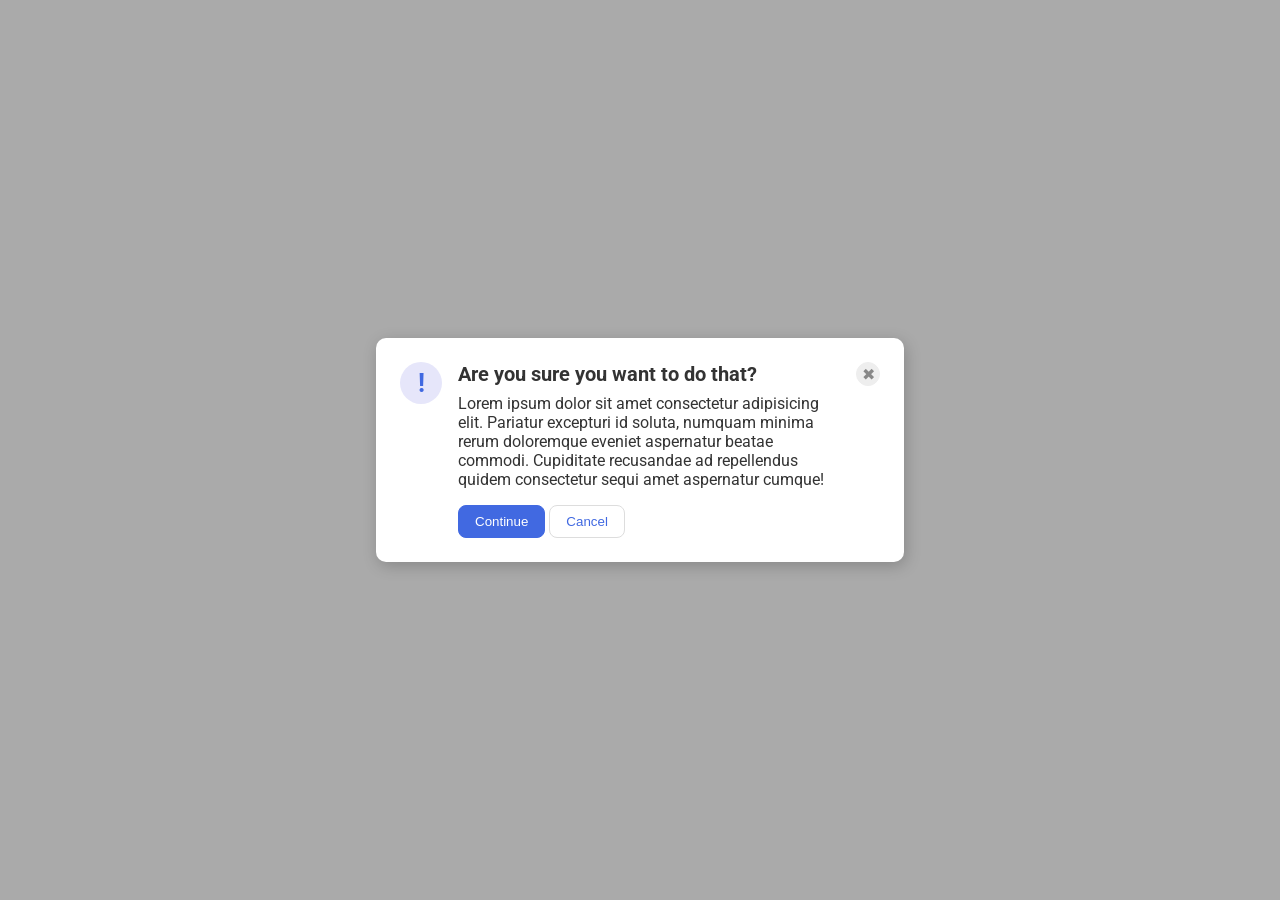
<file: foundations/flex/05-flex-modal/index.html>
<!DOCTYPE html>
<html lang="en">
  <head>
    <meta charset="UTF-8">
    <meta http-equiv="X-UA-Compatible" content="IE=edge">
    <meta name="viewport" content="width=device-width, initial-scale=1.0">
    <link rel="stylesheet" href="style.css">
    <title>Modal</title>
  </head>
  <body>
    <div class="modal">
      <div class="icon">!</div>
      <div class="text-container">
      <div class="header">Are you sure you want to do that?</div>
      <div class="text">Lorem ipsum dolor sit amet consectetur adipisicing elit. Pariatur excepturi id soluta, numquam minima rerum doloremque eveniet aspernatur beatae commodi. Cupiditate recusandae ad repellendus quidem consectetur sequi amet aspernatur cumque!</div>
      <button class="continue">Continue</button>
      <button class="cancel">Cancel</button></div>
      <button class="close-button">✖</button>
    </div>
  </body>
</html>
</file>
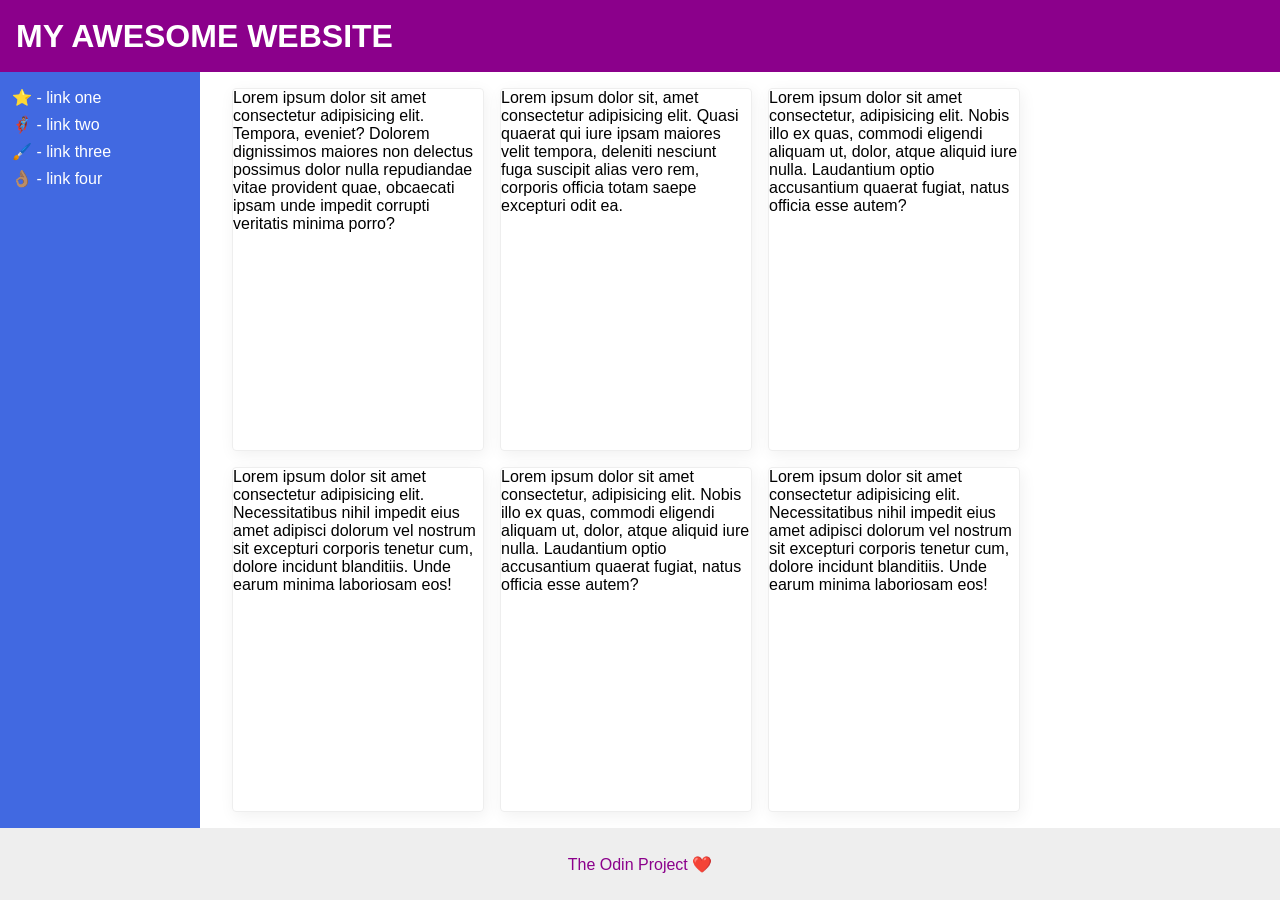
<file: foundations/flex/07-flex-layout-2/index.html>
<!DOCTYPE html>
<html lang="en">
  <head>
    <meta charset="UTF-8">
    <meta http-equiv="X-UA-Compatible" content="IE=edge">
    <meta name="viewport" content="width=device-width, initial-scale=1.0">
    <title>The Holy Grail</title>
    <link rel="stylesheet" href="style.css">
  </head>
  <body>
    <div class="header">
      MY AWESOME WEBSITE
    </div>
    <div class="content">
    <div class="sidebar">
      <ul>
        <li><a href="#">⭐ - link one</a></li>
        <li><a href="#">🦸🏽‍♂️ - link two</a></li>
        <li><a href="#">🖌️ - link three</a></li>
        <li><a href="#">👌🏽 - link four</a></li>
      </ul>
    </div>
    <div class="cardstack">
    <div class="card">Lorem ipsum dolor sit amet consectetur adipisicing elit. Tempora, eveniet? Dolorem dignissimos maiores non delectus possimus dolor nulla repudiandae vitae provident quae, obcaecati ipsam unde impedit corrupti veritatis minima porro?</div>
    <div class="card">Lorem ipsum dolor sit, amet consectetur adipisicing elit. Quasi quaerat qui iure ipsam maiores velit tempora, deleniti nesciunt fuga suscipit alias vero rem, corporis officia totam saepe excepturi odit ea.</div>
    <div class="card">Lorem ipsum dolor sit amet consectetur, adipisicing elit. Nobis illo ex quas, commodi eligendi aliquam ut, dolor, atque aliquid iure nulla. Laudantium optio accusantium quaerat fugiat, natus officia esse autem?</div>
    <div class="card">Lorem ipsum dolor sit amet consectetur adipisicing elit. Necessitatibus nihil impedit eius amet adipisci dolorum vel nostrum sit excepturi corporis tenetur cum, dolore incidunt blanditiis. Unde earum minima laboriosam eos!</div>
    <div class="card">Lorem ipsum dolor sit amet consectetur, adipisicing elit. Nobis illo ex quas, commodi eligendi aliquam ut, dolor, atque aliquid iure nulla. Laudantium optio accusantium quaerat fugiat, natus officia esse autem?</div>
    <div class="card">Lorem ipsum dolor sit amet consectetur adipisicing elit. Necessitatibus nihil impedit eius amet adipisci dolorum vel nostrum sit excepturi corporis tenetur cum, dolore incidunt blanditiis. Unde earum minima laboriosam eos!</div>
    </div></div>
    <div class="footer">
      The Odin Project ❤️
    </div>
  </body>
</html>
</file>
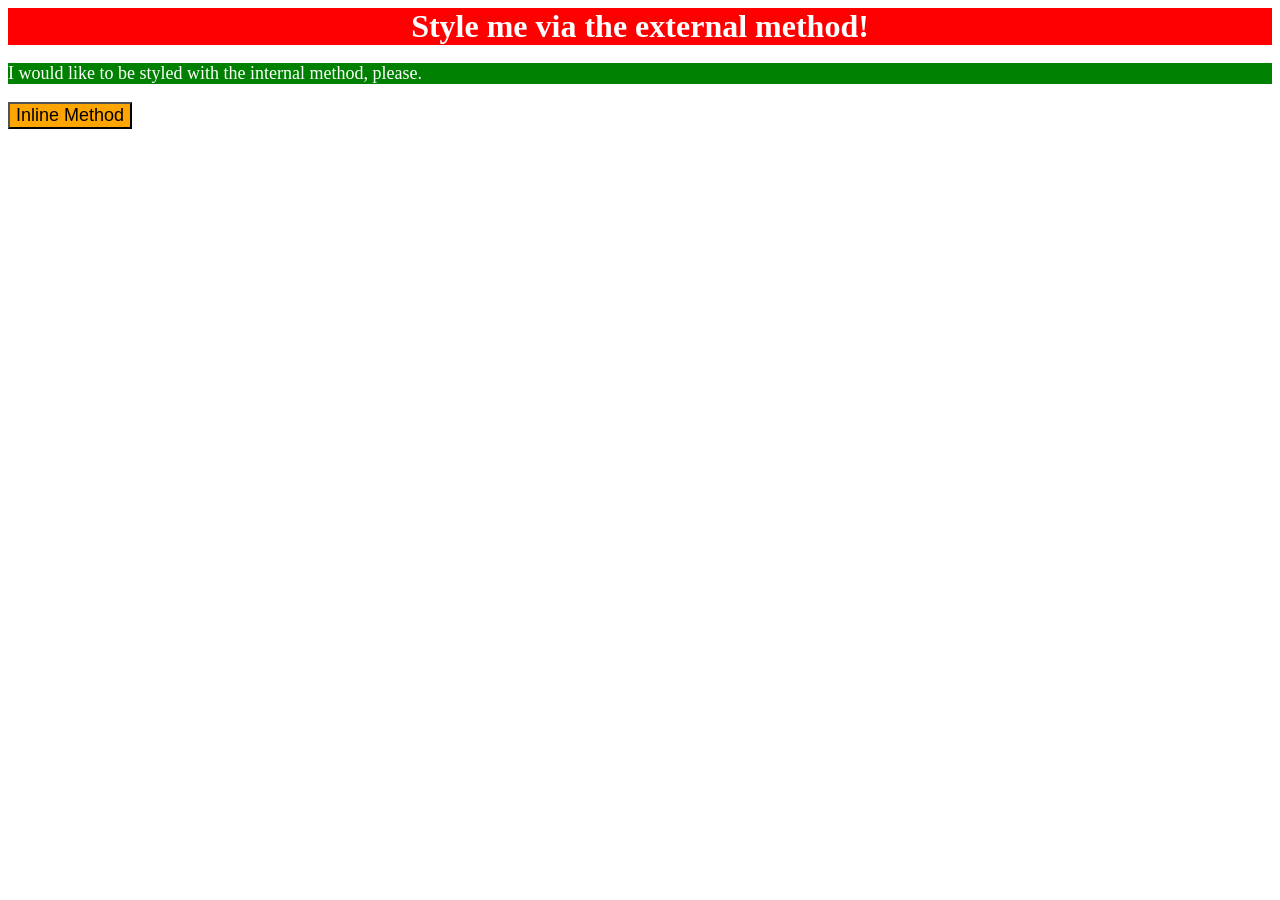
<file: foundations/intro-to-css/01-css-methods/index.html>
<!DOCTYPE html>
<html lang="en">
  <head>
    <meta charset="UTF-8">
    <meta http-equiv="X-UA-Compatible" content="IE=edge">
    <meta name="viewport" content="width=device-width, initial-scale=1.0">
    <title>Methods for Adding CSS</title>
    <link rel="stylesheet" href="style.css">
    <style>
      p {
        background-color: green;
        color: white;
        font-size: 18px;
      }
    </style>
  </head>
  <body>
    <div>Style me via the external method!</div>
    <p>I would like to be styled with the internal method, please.</p>
    <button style="background-color: orange; color: black; font-size: 18px;">Inline Method</button>
  </body>
</html>
</file>
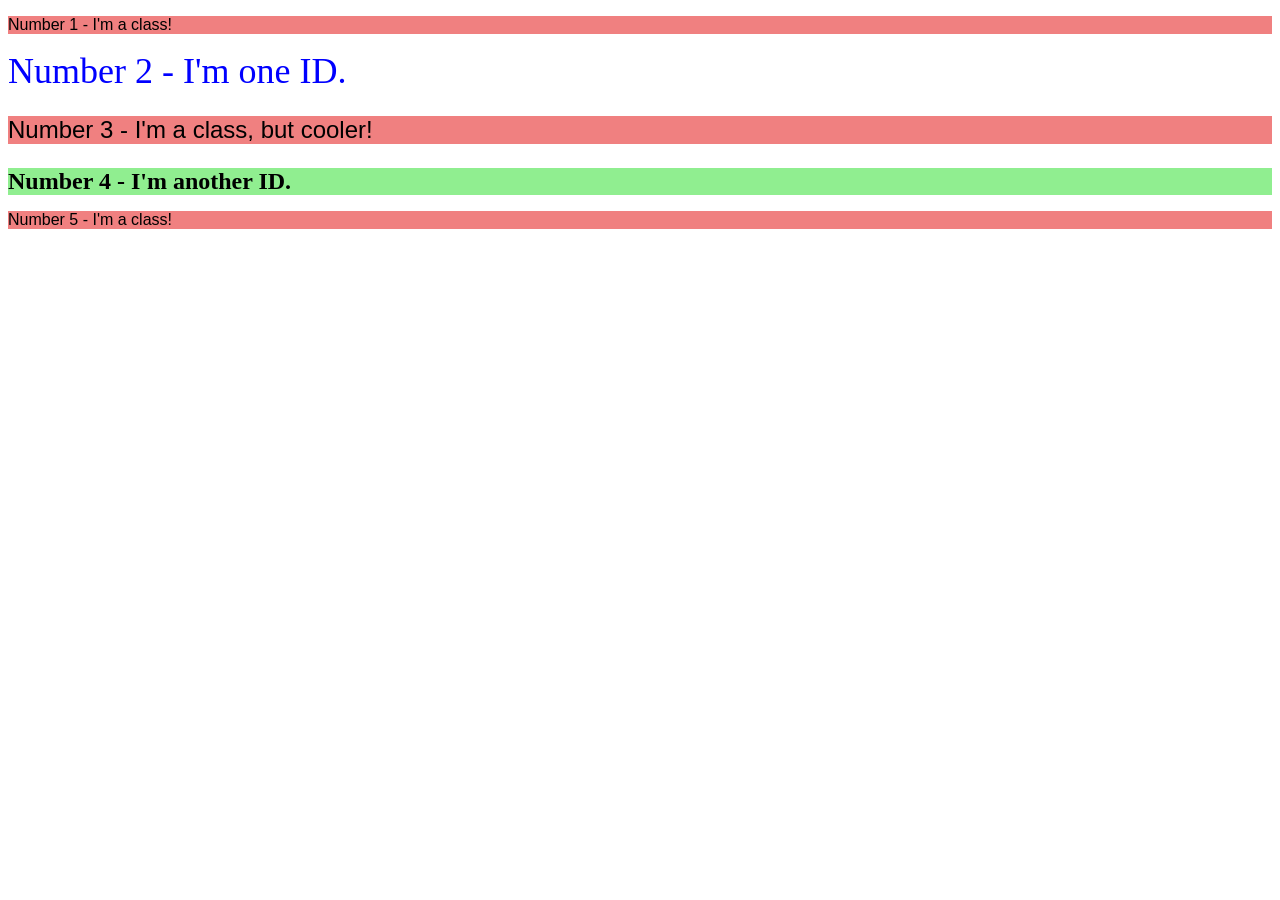
<file: foundations/intro-to-css/02-class-id-selectors/index.html>
<!DOCTYPE html>
<html lang="en">
  <head>
    <meta charset="UTF-8">
    <meta http-equiv="X-UA-Compatible" content="IE=edge">
    <meta name="viewport" content="width=device-width, initial-scale=1.0">
    <title>Class and ID Selectors</title>
    <link rel="stylesheet" href="style.css">
  </head>
  <body>
    <p class="odd">Number 1 - I'm a class!</p>
    <div id="second">Number 2 - I'm one ID.</div>
    <p class="odd cool">Number 3 - I'm a class, but cooler!</p>
    <div id="fourth">Number 4 - I'm another ID.</div>
    <p class="odd">Number 5 - I'm a class!</p>
  </body>
</html>
</file>
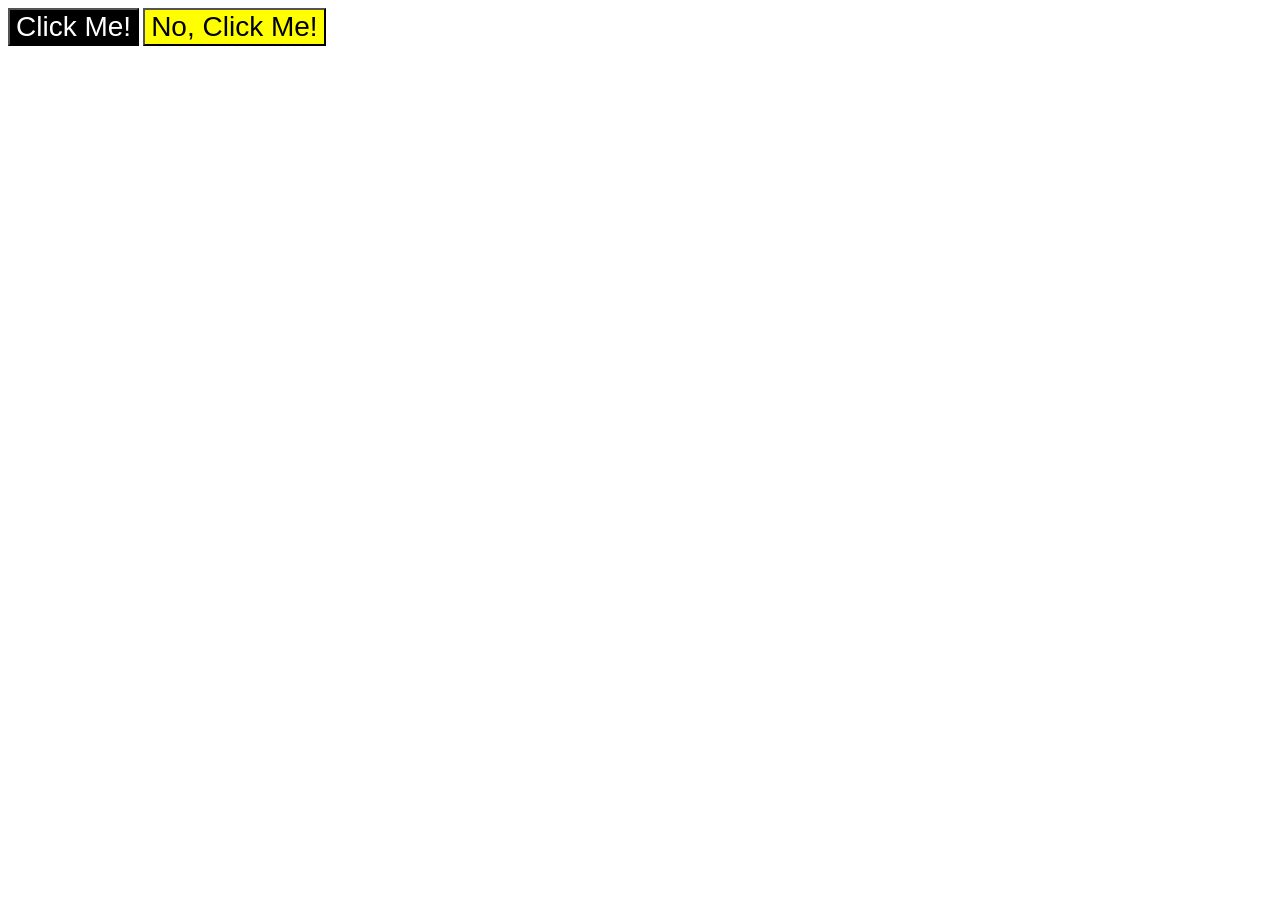
<file: foundations/intro-to-css/03-grouping-selectors/index.html>
<!DOCTYPE html>
<html lang="en">
  <head>
    <meta charset="UTF-8">
    <meta http-equiv="X-UA-Compatible" content="IE=edge">
    <meta name="viewport" content="width=device-width, initial-scale=1.0">
    <title>Grouping Selectors</title>
    <link rel="stylesheet" href="style.css">
  </head>
  <body>
    <button class="bbutt">Click Me!</button>
    <button class="ybutt">No, Click Me!</button>
  </body>
</html>
</file>
<file: foundations/flex/05-flex-modal/style.css>
@import url('https://fonts.googleapis.com/css2?family=Roboto:wght@400;700&display=swap');

html, body {
  height: 100%;
}

body {
  font-family: Roboto, sans-serif;
  margin: 0;
  background: #aaa;
  color: #333;
  /* I'll give you this one for free lol */
  display: flex;
  align-items: center;
  justify-content: center;
}

.modal {
  background: white;
  width: 480px;
  border-radius: 10px;
  box-shadow: 2px 4px 16px rgba(0,0,0,.2);
  display:flex;
  padding: 24px;
  gap: 16px;
}

.icon {
  color: royalblue;
  font-size: 26px;
  font-weight: 700;
  background: lavender;
  width: 42px;
  height: 42px;
  border-radius: 50%;
  display: flex;
  align-items: center;
  justify-content: center;
  flex-shrink: 0;
}

.close-button {
  background: #eee;
  border-radius: 50%;
  color: #888;
  font-weight: 400;
  font-size: 16px;
  height: 24px;
  width: 24px;
  border: 1px solid #eee;
  padding: 0;
  flex-shrink: 0;
  margin-top: 0px;
}

button {
  cursor: pointer;
  padding: 8px 16px;
  border-radius: 8px;
  margin-top: 16px;
}

button.continue {
  background: royalblue;
  border: 1px solid royalblue;
  color: white;
}

button.cancel {
  background: white;
  border: 1px solid #ddd;
  color: royalblue;
}

.header {
  font-size: 20px;
  font-weight: 700;
  margin-bottom: 8px;
}
</file>
<file: foundations/flex/07-flex-layout-2/style.css>
body {
  font-family: -apple-system, BlinkMacSystemFont, 'Segoe UI', Roboto, Oxygen, Ubuntu, Cantarell, 'Open Sans', 'Helvetica Neue', sans-serif;
  margin: 0;
  min-height: 100vh;
  display: flex;
  flex-direction: column;
}
ul {
  list-style: none;
  padding: 0 12px;
}

li {
  margin: 8px 0;
}
a {
  color: white;
  text-decoration: none;
}

.header {
  height: 72px;
  font-size: 32px;
  font-weight: 900;
  background: darkmagenta;
  color: white;
  align-content: center;
  padding-left: 16px;
}

.content {
  flex: 1;
  display: flex;
  gap: 16px;
}

.cardstack {
  display: flex;
  flex-wrap: wrap;
  gap: 16px;
  margin: 16px;
}

.footer {
  height: 72px;
  background: #eee;
  color: darkmagenta;
  text-align: center;
  align-content: center;
}

.sidebar {
  width: 200px;
  background: royalblue;
  box-sizing: border-box;
  flex-shrink: 0;
}

.card {
  border: 1px solid #eee;
  box-shadow: 2px 4px 16px rgba(0,0,0,.06);
  border-radius: 4px;
  width: 250px;
}
</file>
<file: foundations/intro-to-css/01-css-methods/style.css>
div {
    background-color: red;
    color: white;
    font-size: 32px;
    text-align: center;
    font-weight: bold;
}
</file>
<file: foundations/intro-to-css/02-class-id-selectors/style.css>
.odd{
    font-family: verdana, Arial, Helvetica,sans-serif;
    background-color: #f08080;
}
#second{
    color: blue;
    font-size: 36px;
}
.cool{
    font-size: 24px;
}
#fourth{
    background-color: lightgreen;
    font-size: 24px;
    font-weight: bold;
}
</file>
<file: foundations/intro-to-css/03-grouping-selectors/style.css>
/* Add CSS Styling */
.bbutt, .ybutt {
    font-size: 28px;
    font-family: helvetica, times, sans-serif;
}
.bbutt {
    background-color: black;
    color: white;
}
.ybutt {
    background-color: yellow;
    color: black;
}
</file>
